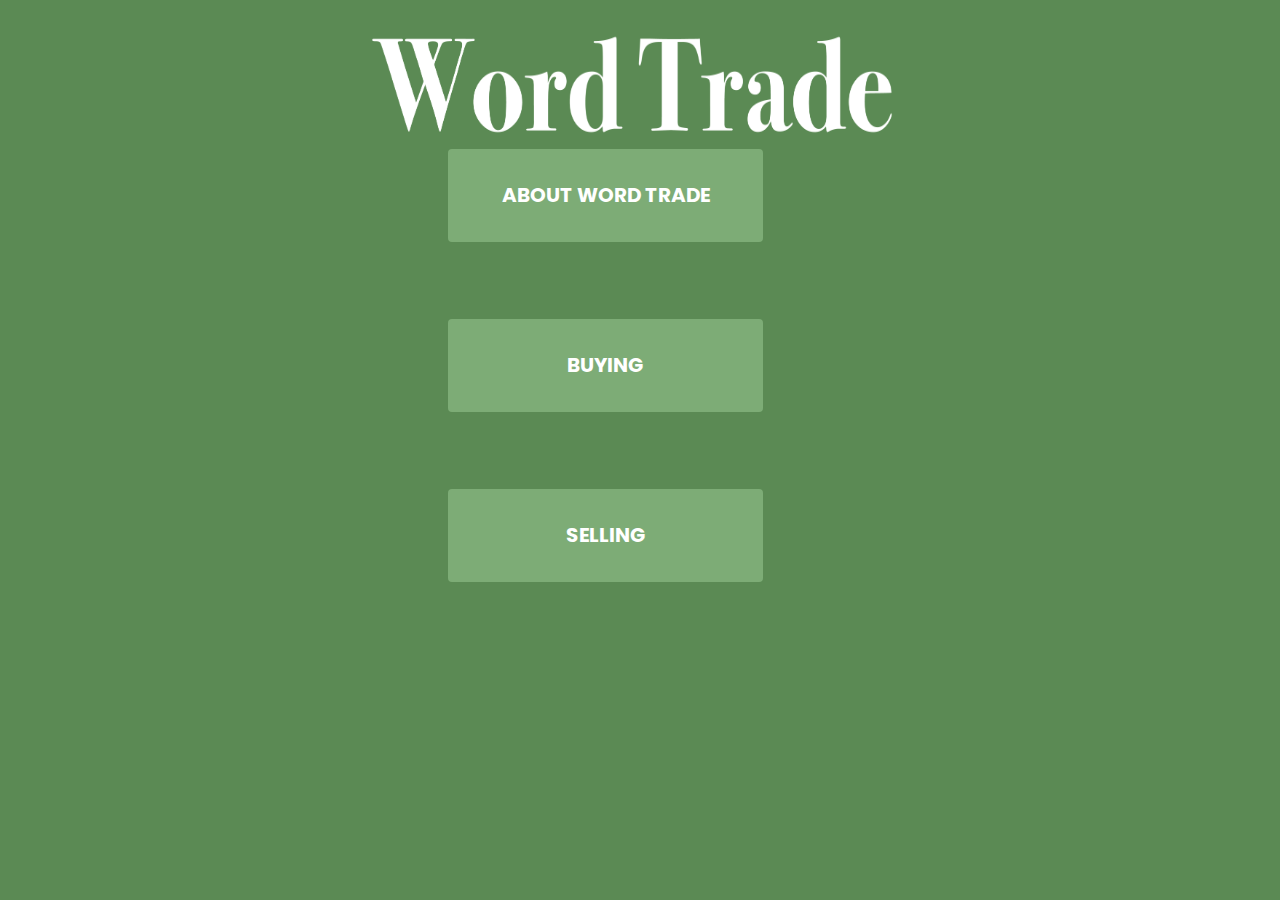
<file: index.html>
<!DOCTYPE html>
<html lang="en">
<head>
    <meta charset="UTF-8">
    <link rel="stylesheet" href="css/reset.css">
    <link rel="stylesheet" href="css/styles.css">
    <link href="https://fonts.googleapis.com/css?family=Poppins|Sarabun" rel="stylesheet">
    <link rel="stylesheet" href="https://use.fontawesome.com/releases/v5.7.1/css/all.css" integrity="sha384-fnmOCqbTlWIlj8LyTjo7mOUStjsKC4pOpQbqyi7RrhN7udi9RwhKkMHpvLbHG9Sr" crossorigin="anonymous">
    <link rel="icon" href="img/logo.png">
    <title>Word Trade</title>
</head>

<body>
    <div class="container">
        <header>
            <h1><img src="img/header.png" alt="logo" height="127px" width="650px"></h1>
        </header>
        <a href="about.html"><h3 id="button-1">About Word Trade</h3></a><br>
        <a href="buyer.html"><h3 id="button-2">Buying</h3></a><br>
        <a href="seller.php"><h3 id="button-3">Selling</h3></a>
    </div>
    
    <div class="social">
        <i class="fab fa-instagram"></i>
        <i class="fab fa-twitter"></i>
    </div>
</body>
</file>
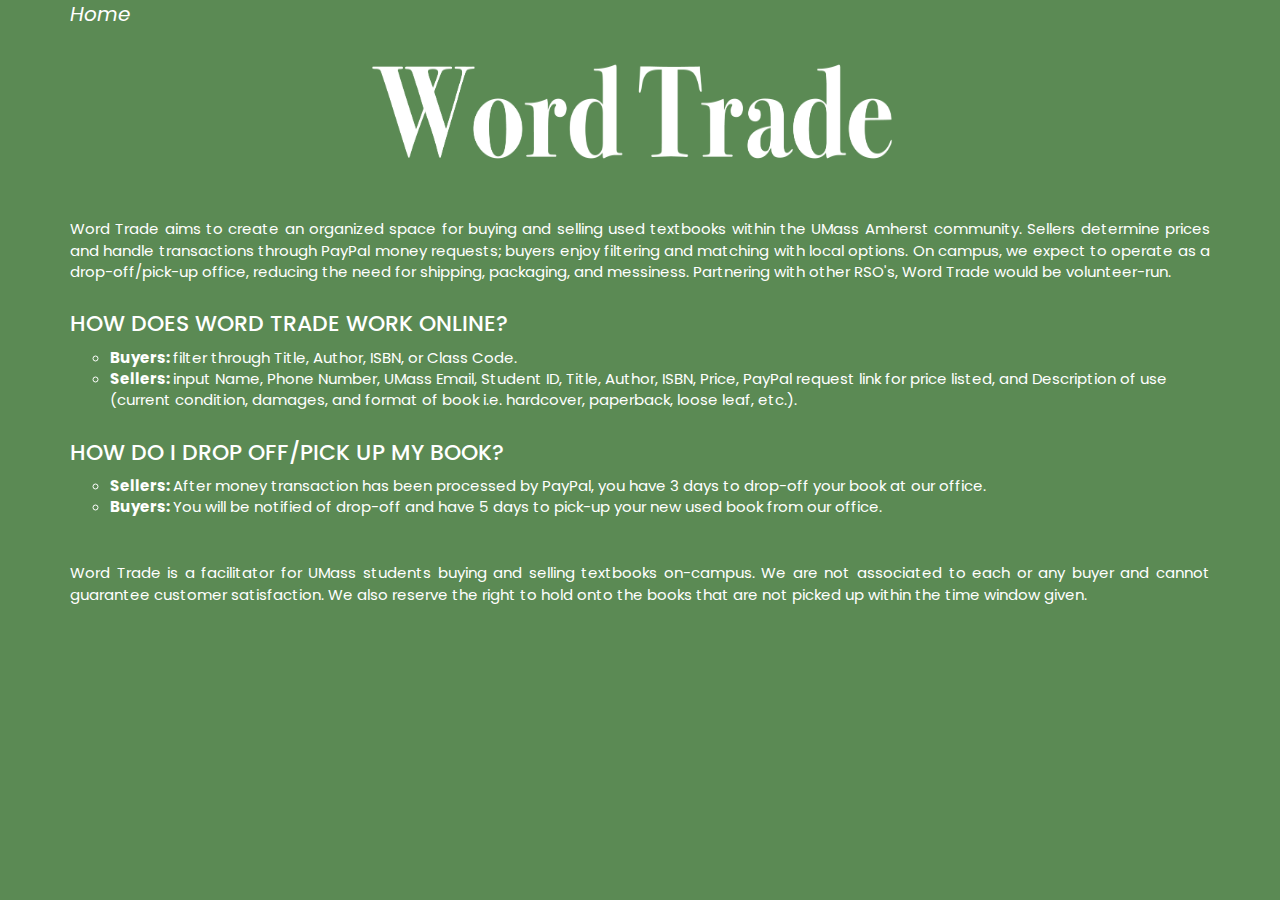
<file: about.html>
<!DOCTYPE html>
<html lang="en">
<head>
    <meta charset="UTF-8">
    <link rel="stylesheet" href="css/reset.css">
    <link href="https://fonts.googleapis.com/css?family=Poppins|Sarabun" rel="stylesheet">
    <link rel="stylesheet" href="https://use.fontawesome.com/releases/v5.7.1/css/all.css" integrity="sha384-fnmOCqbTlWIlj8LyTjo7mOUStjsKC4pOpQbqyi7RrhN7udi9RwhKkMHpvLbHG9Sr" crossorigin="anonymous">
    <link rel="icon" href="img/logo.png">
    <script src="https://ajax.googleapis.com/ajax/libs/jquery/3.1.0/jquery.min.js"></script>
    <link rel="stylesheet" href="https://maxcdn.bootstrapcdn.com/bootstrap/3.3.6/css/bootstrap.min.css"/><script src="https://maxcdn.bootstrapcdn.com/bootstrap/3.3.7/js/bootstrap.min.js"></script>
    <link rel="stylesheet" href="css/styles.css">
    <title>About Word Trade</title>
</head>

<body>
    <div class="container">
    <div class="table-responsive">
    <a href="index.html"><p align="left"><i class="fas fa-igloo"> Home</i></p></a>
    <header><h2><img src="img/header.png" alt="logo" height="125px" width="650px"></h2></header> 
    </div>
    
    <p>Word Trade aims to create an organized space for buying and selling used textbooks within the UMass Amherst community. Sellers determine prices and handle transactions through PayPal money requests; buyers enjoy filtering and matching with local options. On campus, we expect to operate as a drop-off/pick-up office, reducing the need for shipping, packaging, and messiness. Partnering with other RSO's, Word Trade would be volunteer-run.</p>
    
    <h4>How does Word Trade work online?</h4>
    <ul>
        <li><strong>Buyers: </strong> filter through Title, Author, ISBN, or Class Code.</li>
        <li><strong>Sellers: </strong> input Name, Phone Number, UMass Email, Student ID, Title, Author, ISBN, Price, PayPal request link for price listed, and Description of use (current condition, damages, and format of book i.e. hardcover, paperback, loose leaf, etc.).</li>
    </ul>
        
    <h4>How do I drop off/pick up my book?</h4>
    <ul>
        <li><strong>Sellers: </strong> After money transaction has been processed by PayPal, you have 3 days to drop-off your book at our office.</li>
        <li><strong>Buyers: </strong> You will be notified of drop-off and have 5 days to pick-up your new used book from our office.</li>
    </ul>
   
        <div id="disclaimer"><p>Word Trade is a facilitator for UMass students buying and selling textbooks on-campus. We are not associated to each or any buyer and cannot guarantee customer satisfaction. We also reserve the right to hold onto the books that are not picked up within the time window given.</p></div>
    </div>
</body>
</file>
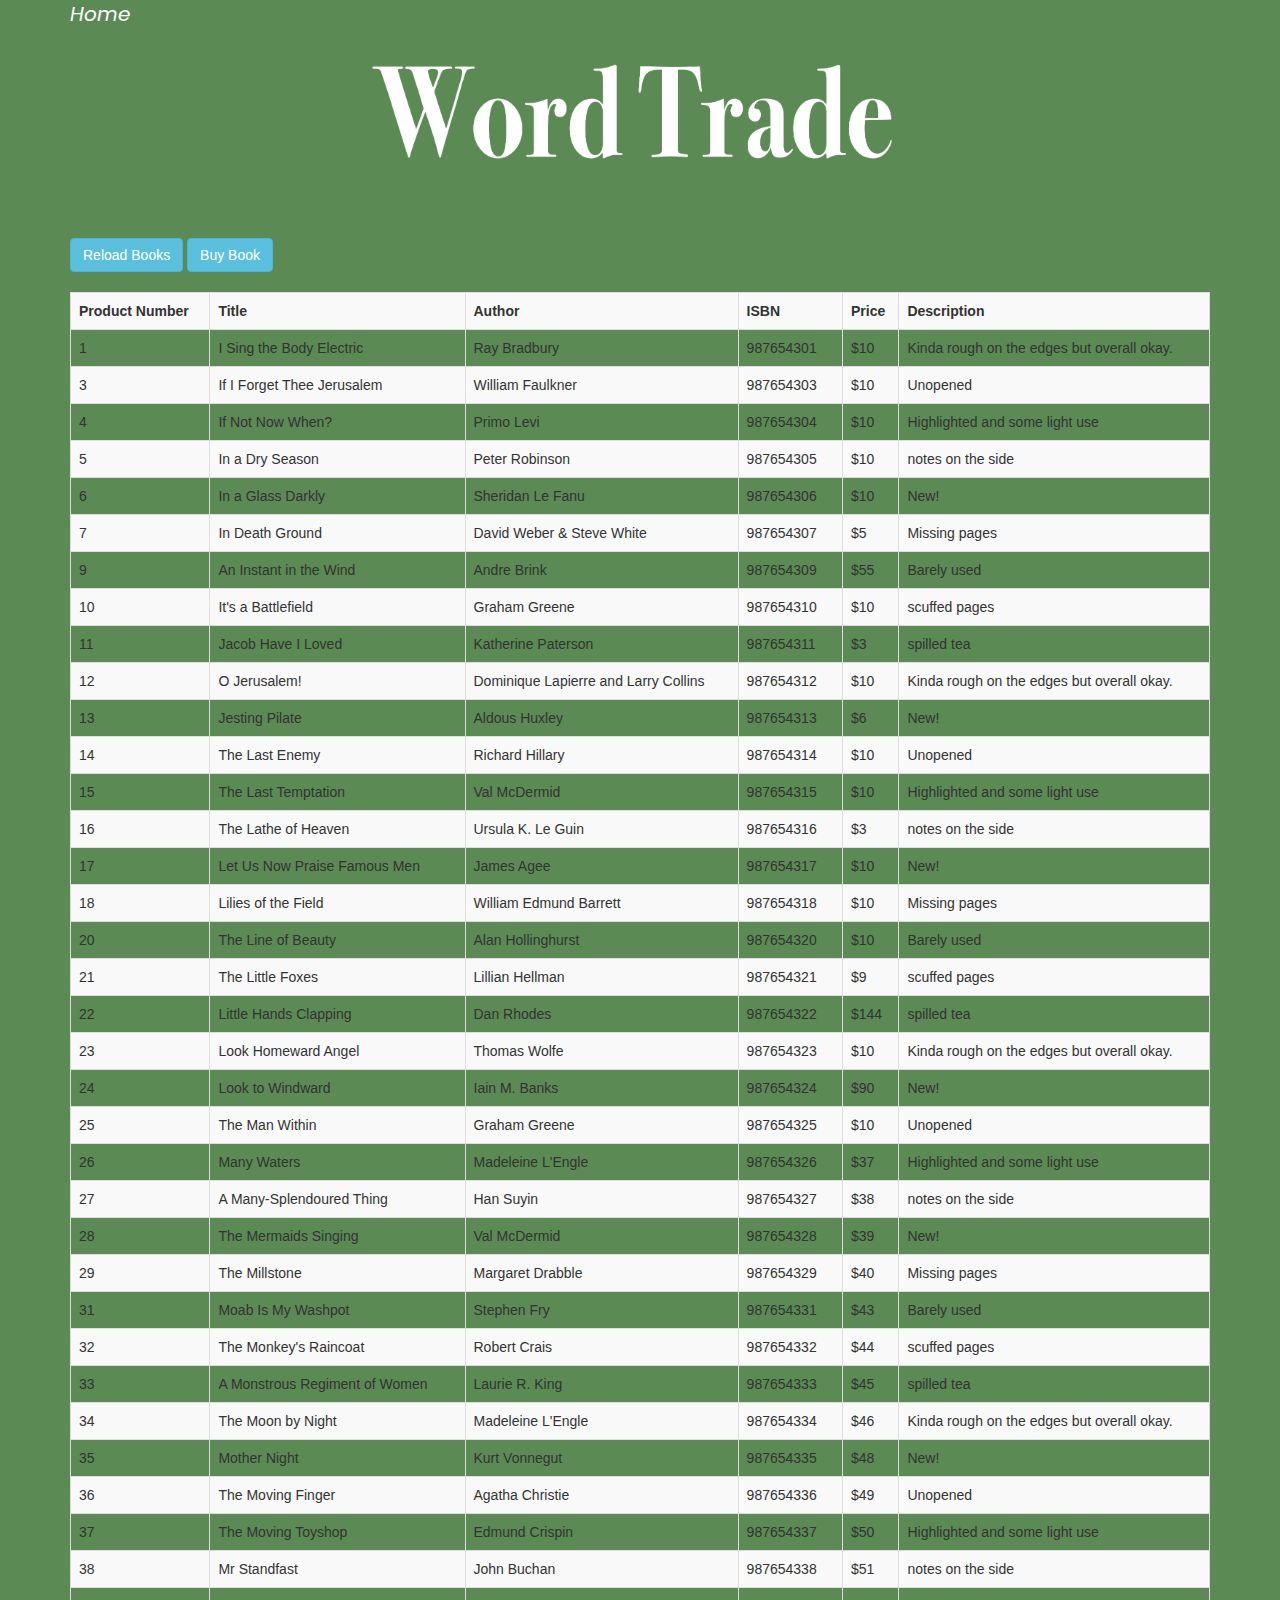
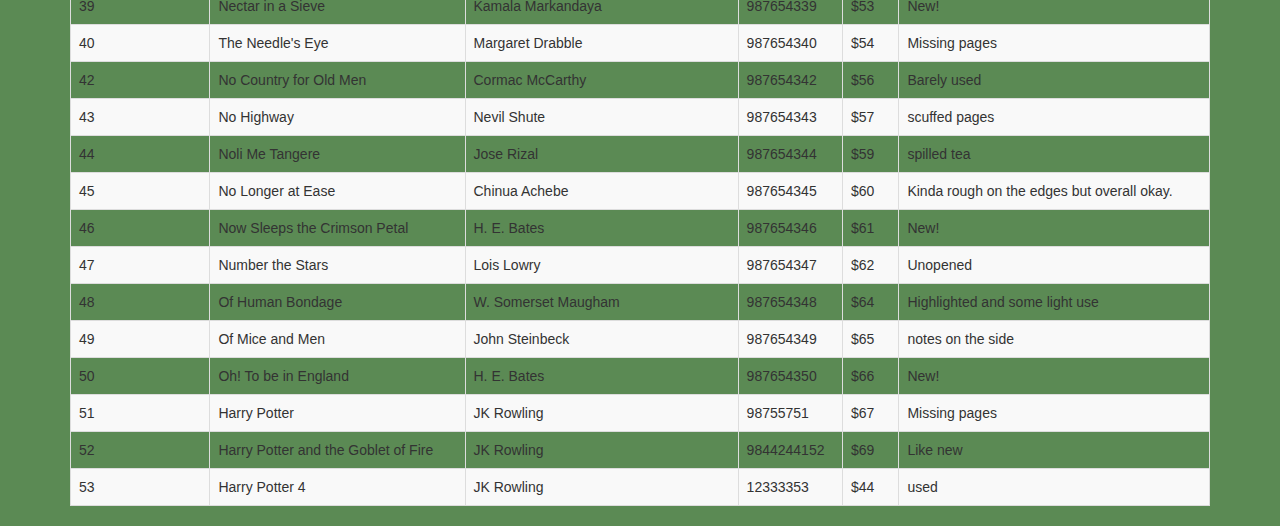
<file: buyer.html>
<!DOCTYPE html>
<html>
 <head>    
  <title>Buyer</title>
    <meta charset="UTF-8">
    <link rel="stylesheet" href="css/reset.css">
    <link href="https://fonts.googleapis.com/css?family=Poppins|Sarabun" rel="stylesheet">
    <link rel="stylesheet" href="https://use.fontawesome.com/releases/v5.7.1/css/all.css" integrity="sha384-fnmOCqbTlWIlj8LyTjo7mOUStjsKC4pOpQbqyi7RrhN7udi9RwhKkMHpvLbHG9Sr" crossorigin="anonymous">
    <link rel="icon" href="img/logo.png">
    <script src="https://ajax.googleapis.com/ajax/libs/jquery/3.1.0/jquery.min.js"></script>
    <link rel="stylesheet" href="https://maxcdn.bootstrapcdn.com/bootstrap/3.3.6/css/bootstrap.min.css"/><script src="https://maxcdn.bootstrapcdn.com/bootstrap/3.3.7/js/bootstrap.min.js"></script>
    <link rel="stylesheet" href="css/styles.css">
 </head>
 

<body>
  <div class="container">
   <div class="table-responsive">
    <a href="index.html"><p align="left"><i class="fas fa-igloo"> Home</i></p></a>
  <header><h2><img src="img/header.png" alt="logo" height="125px" width="650px"></h2></header>    
    <br/>
       
    <div>
     <button align="left" type="button" name="load_data" id="load_data" class="btn btn-info">Reload Books</button>
     <a href='sellForm.php'><button align="right" type="button" name="buy" id="buy" class="btn btn-info">Buy Book</button></a>
    </div>
    <br>
       
    <div id="books_table"></div>
       
   </div>
  </div>
</body>

</html>

<script>
$(document).ready(function(){
  $.ajax({
   url:"data.csv",
   dataType:"text",
   success:function(data)
   {
    var exported_data = data.split(/\r?\n|\r/);
    var table_data = '<table class="table table-bordered table-striped">';
    for(var count = 0; count<exported_data.length; count++)
    {
     var cell_data = exported_data[count].split(",");
         if(cell_data[0] == 'Avail'){
             table_data += '<tr>';
             for(var cell_count=0; cell_count<cell_data.length; cell_count++)
             {
                 
              if(cell_count == 0 || cell_count == 2 || cell_count == 3 || cell_count == 4 ||  cell_count == 5 || cell_count == 10 || cell_count == 12 || cell_count == 13 || cell_count == 14){
                  //do nothing
              } else if(cell_count == 9 && count != 0){
                  table_data += '<td> $'+cell_data[cell_count]+'</td>';
              } else {
                  if(count == 0) {
                   table_data += '<th>'+cell_data[cell_count]+'</th>';
                  }
                  else {                  
                   table_data += '<td>'+cell_data[cell_count]+'</td>';
                  }
                }
                 }
                 table_data += '</tr>'; 
        }
    }
   
    table_data += '</table>';
    $('#books_table').html(table_data);
   }
  });
});
</script>

<script>
$(document).ready(function(){
 $('#load_data').click(function(){
  $.ajax({
   url:"data.csv",
   dataType:"text",
   success:function(data)
   {
    var exported_data = data.split(/\r?\n|\r/);
    var table_data = '<table class="table table-bordered table-striped">';
    for(var count = 0; count<exported_data.length; count++)
    {
     var cell_data = exported_data[count].split(",");
         if(cell_data[0] == 'Avail'){
             table_data += '<tr>';
             for(var cell_count=0; cell_count<cell_data.length; cell_count++)
             {
                 
              if(cell_count == 0 || cell_count == 2 || cell_count == 3 || cell_count == 4 ||  cell_count == 5 || cell_count == 10 || cell_count == 12 || cell_count == 13 || cell_count == 14){
                  //do nothing
              } else if(cell_count == 9 && count != 0){
                  table_data += '<td> $'+cell_data[cell_count]+'</td>';
              } else {
                  if(count == 0) {
                   table_data += '<th>'+cell_data[cell_count]+'</th>';
                  }
                  else {                  
                   table_data += '<td>'+cell_data[cell_count]+'</td>';
                  }
                }
                 }
                 table_data += '</tr>'; 
        }
    }
   
    table_data += '</table>';
    $('#books_table').html(table_data);
   }
  });
 });
});
</script>
</file>
<file: css/styles.css>
* {
    -moz-box-sizing: border-box;
    -webit-box-sizing: border-box;
    box-sizing: border-box;
    margin: 0;
	padding: 0;
	-webkit-font-smoothing: antialiased;
}

body {
    background-color: #5b8a54;
}

container {
    position: fixed;
    top: 50%;
    left: 50%;
    right: 50%;
    bottom: 50%;
}

#button-1, #button-2, #button-3 {
    width: 315px;
    position:inherit;
    background-color: #7dac76;
    border: none;
    color: white;
    text-align: center;
    text-decoration: none;
    display: inline-block;
    top: 50%;
    left: 50%;
    right: 50%;
    bottom:50%;
    margin-top: 5%;
    margin-right: 35%;
    margin-bottom: 1%;
    margin-left: 35%;
    padding-top: 35px;
    padding-bottom: 35px;
    padding-right: 35px;
    padding-left: 35px;
    border-radius: 4px;
}

#button-1 {
    margin-top: 10%;
}

h3 {
    font-size: 20px;
    font-family: 'Poppins', sans-serif;
    text-transform: uppercase;
}

.social {
    position: fixed;
    left: 42%;
    right:42%;
    font-size: 20px;
    color: white;
}

.social i {
    padding-top: 50px;
    padding-bottom: 50px;
    padding-left: 15px;
    padding-right: 15px;
}

header img {
    position:fixed;
    left: 24%;
    right:45%;
    margin-bottom:40%;
    align-content: center;
}

header h2 {
    align-content: center;
    padding-bottom: 14%;
}

p {
    font-size: 15px;
    font-family: 'Poppins', sans-serif;
    color: white;
    text-align: justify;
}

p i {
    font-size:20px;
    color: white;
    padding-top: 20px;
    padding-bottom: 20px;
}

#disclaimer {
    padding-top: 3%;
}

h4 {
    color: white;
    align-content: center;
    text-transform: uppercase;
    font-family: 'Poppins', sans-serif;
    margin-top: 30px;
    font-size: 22px;
}

ul {
    list-style: circle;
    padding-left: 40px;
}

ul li {
    color: white;
    font-family: 'Poppins', sans-serif;
    font-size: 15px;
}
</file>
